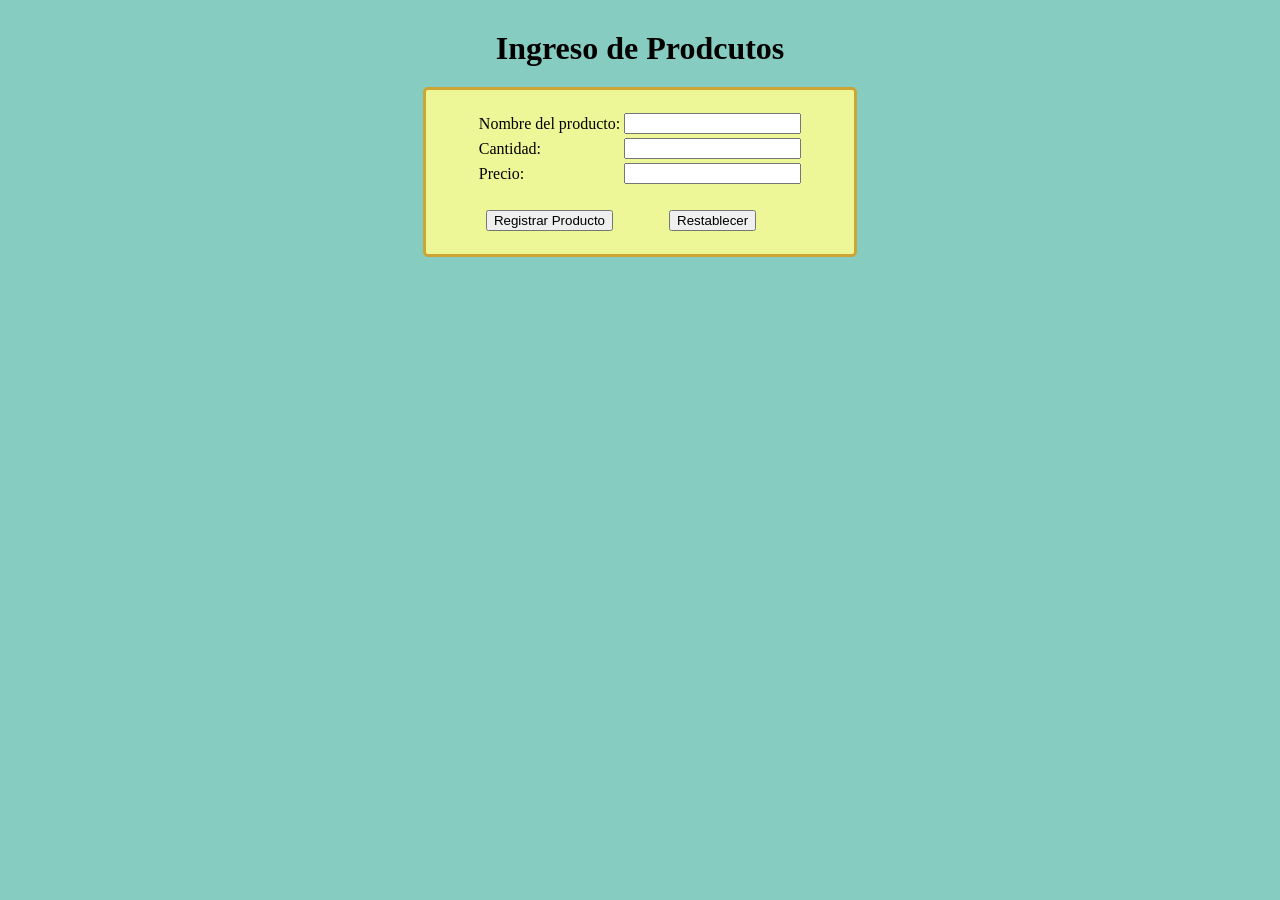
<file: src/html/index.html>
<!DOCTYPE html>
<html lang="es">

<head>
  <meta charset="UTF-8" />
  <meta name="viewport" content="width=device-width, initial-scale=1.0" />
  <title>CLR7</title>
  <link rel="stylesheet" href="estilos.css">
</head>

<body>
  <h1>Ingreso de Prodcutos</h1>
  <form action="registro.php" name="" method="POST">
    <table border="0" align="center">
      <tr>
        <td>
          Nombre del producto:
        </td>
        <td>
          <label for="name"></label>
          <input type="text" name="name" id="name" required />
        </td>
      </tr>
      <tr>
        <td>
          Cantidad:
        </td>
        <td>
          <label for="cant"></label>
          <input type="number" name="cant" id="cant" required />
        </td>
      </tr>
      <tr>
        <td>
          Precio:
        </td>
        <td>
          <label for="much"></label>
          <input type="much" name="much" id="much" required />
        </td>
      </tr>
      <tr>
        <td>&nbsp;</td>
        <td>&nbsp;</td>
      </tr>
      <tr>
        <td align="center">
          <input type="submit" name="enviar" id="enviar" value="Registrar Producto" />
        </td>
        <td align="center">
          <input type="reset" name="borrar" id="borrar" value="Restablecer" />
        </td>
      </tr>
    </table>
  </form>
</body>

</html>
</file>
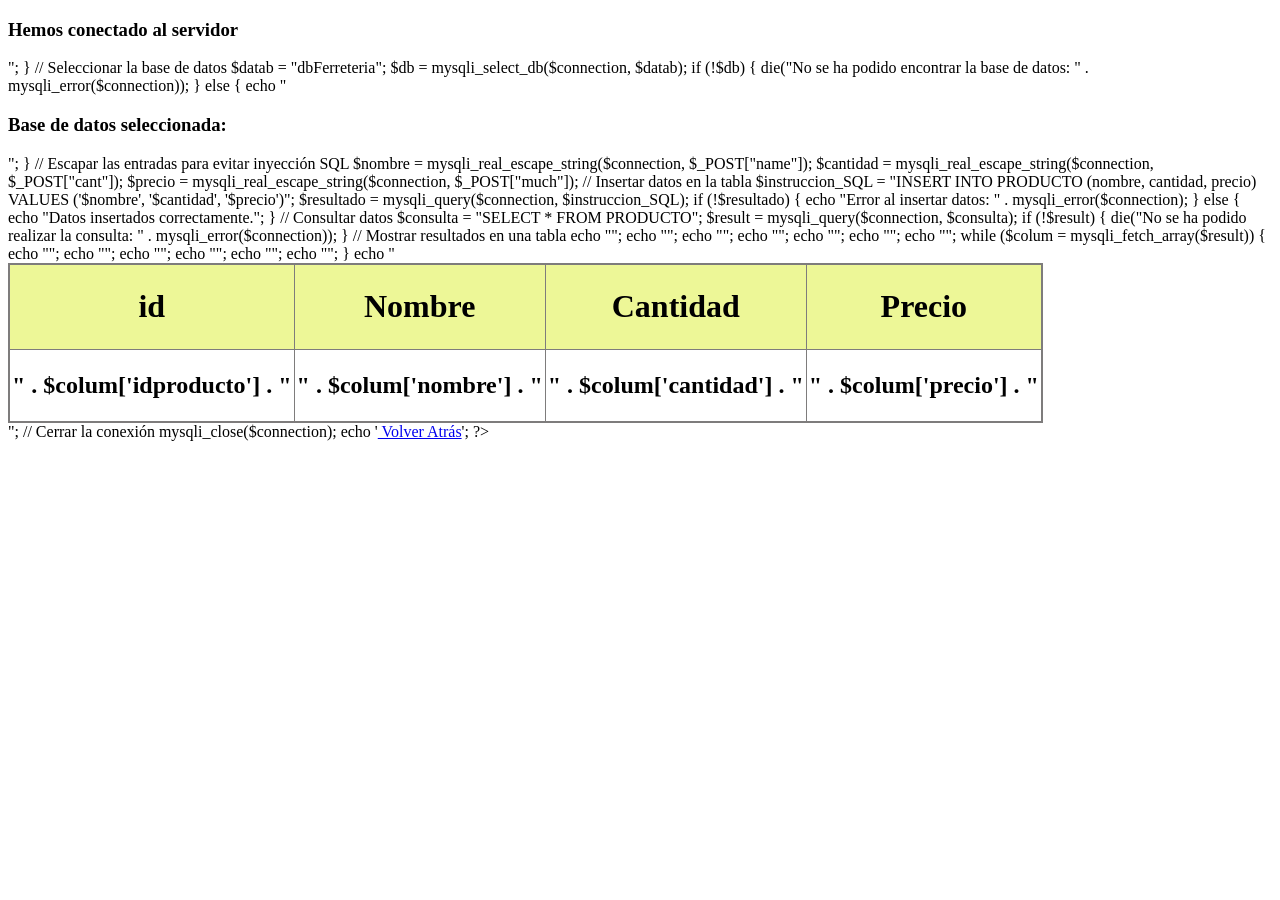
<file: src/html/registro.html>
<!DOCTYPE html>
<html lang="en">

<head>
  <meta charset="UTF-8">
  <meta name="viewport" content="width=device-width, initial-scale=1.0">
  <title>dbFerreteria</title>
  <link rel="stylesheet" href="registro.css">
</head>

<body>

</body>

</html>


<?php
//validamos datos del servidor
$user = "COYVA";
$pass = "Saulo*18072003";
$host = "%";

$connection = mysqli_connect($host, $user, $pass);

// Verificamos la conexión
if (!$connection) {
  die("No se ha podido conectar con el servidor: " . mysqli_connect_error());
} else {
  echo "<b><h3>Hemos conectado al servidor</h3></b>";
}

// Seleccionar la base de datos
$datab = "dbFerreteria";
$db = mysqli_select_db($connection, $datab);

if (!$db) {
  die("No se ha podido encontrar la base de datos: " . mysqli_error($connection));
} else {
  echo "<h3>Base de datos seleccionada:</h3>";
}

// Escapar las entradas para evitar inyección SQL
$nombre = mysqli_real_escape_string($connection, $_POST["name"]);
$cantidad = mysqli_real_escape_string($connection, $_POST["cant"]);
$precio = mysqli_real_escape_string($connection, $_POST["much"]);

// Insertar datos en la tabla
$instruccion_SQL = "INSERT INTO PRODUCTO (nombre, cantidad, precio) 
                    VALUES ('$nombre', '$cantidad', '$precio')";

$resultado = mysqli_query($connection, $instruccion_SQL);

if (!$resultado) {
  echo "Error al insertar datos: " . mysqli_error($connection);
} else {
  echo "Datos insertados correctamente.";
}

// Consultar datos
$consulta = "SELECT * FROM PRODUCTO";
$result = mysqli_query($connection, $consulta);

if (!$result) {
  die("No se ha podido realizar la consulta: " . mysqli_error($connection));
}

// Mostrar resultados en una tabla
echo "<table>";
echo "<tr>";
echo "<th><h1>id</th></h1>";
echo "<th><h1>Nombre</th></h1>";
echo "<th><h1>Cantidad</th></h1>";
echo "<th><h1>Precio</th></h1>";
echo "</tr>";

while ($colum = mysqli_fetch_array($result)) {
  echo "<tr>";
  echo "<td><h2>" . $colum['idproducto'] . "</td></h2>";
  echo "<td><h2>" . $colum['nombre'] . "</td></h2>";
  echo "<td><h2>" . $colum['cantidad'] . "</td></h2>";
  echo "<td><h2>" . $colum['precio'] . "</td></h2>";
  echo "</tr>";
}
echo "</table>";

// Cerrar la conexión
mysqli_close($connection);

echo '<a href="index.html"> Volver Atrás</a>';
?>
</file>
<file: src/html/estilos.css>
body {
    background-color: #87ccc1;
    margin: 0;
    padding: 0;
  }
  h1 {
    text-align: center;
    width: 50%;
    margin: auto;
    margin-top: 30px;
  }
  table {
    border: 3px solid #cca633;
    padding: 20px 50px;
    margin-top: 20px;
    border-radius: 5px;
    background-color: #edf797;
  }
</file>
<file: src/html/registro.css>
table {
    border: solid 2px #7e7c7c;
    border-collapse: collapse;
                 
  }
 
  th, h1 {
    background-color: #edf797;
  }

  td,
  th {
    border: solid 1px #7e7c7c;
    padding: 2px;
    text-align: center;
  }
</file>
